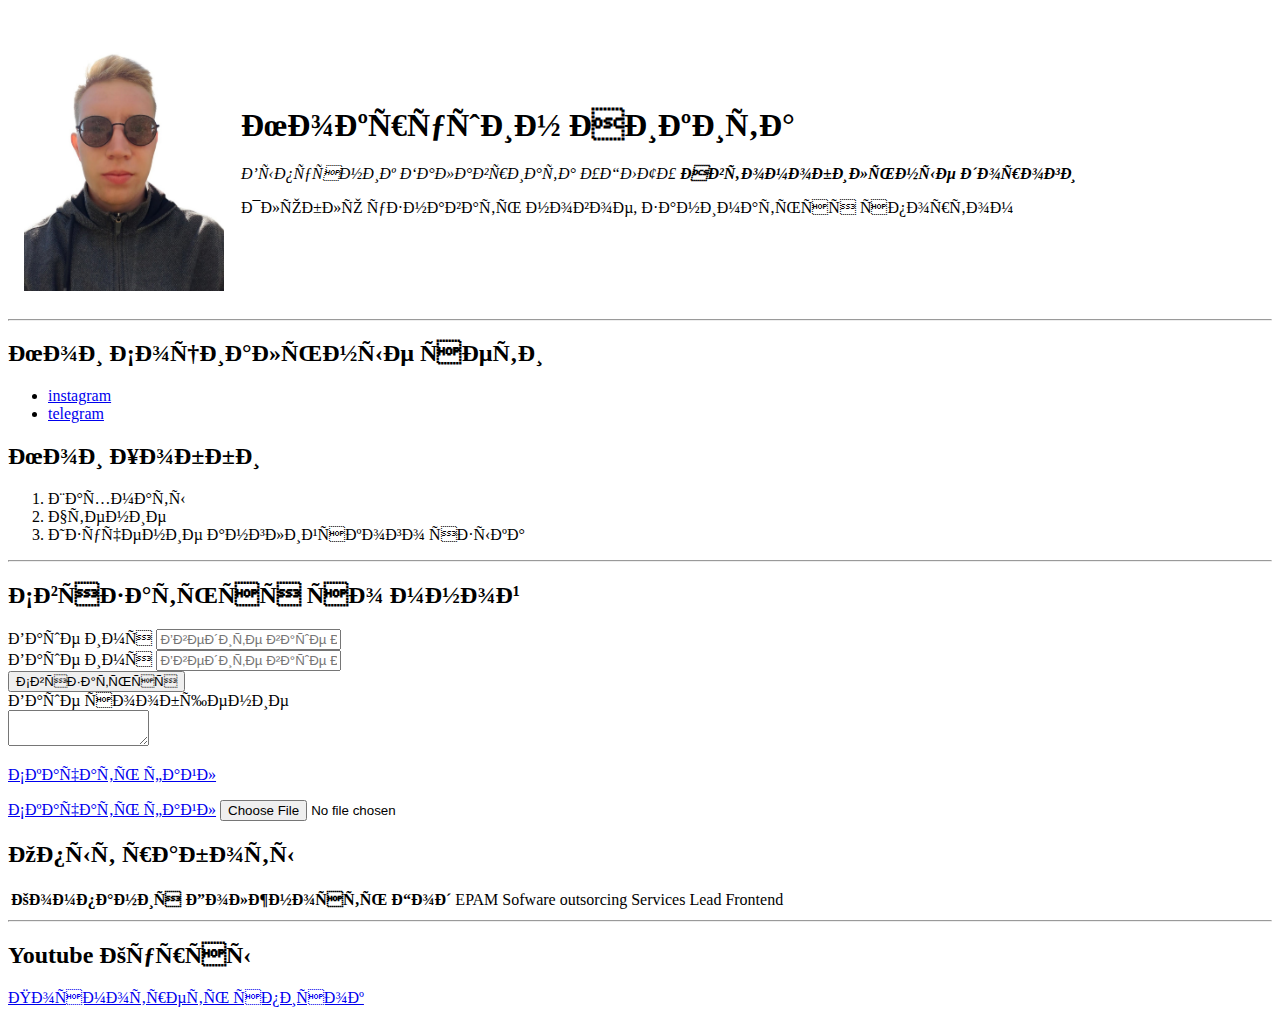
<file: index.HTML>
<!DOCTYPE html>
<html>
    <head>
        <meta charset="UTF=8" />
        <title> Nikita CV</title>
            </head>
            <body>
                <table cellspacing="15">
                    <tr>
                    <td>
                        <img src="Avatar.jpg" width="200" 
                        alt="тут моя фотка"/>
            
                    </td>
                    
                        <td>
                    <h1> Мокрушин Никита</h1>
                    <p><em>Выпусник Балавриата УГЛТУ <strong>Автомобильные дороги</strong></em></p>
                    <p>Ялюблю узнавать новое, заниматься спортом</p>
                    </td>
                </tr>
                </table>
        <hr>
                
              


<h2> Мои Социальные сети</h2>
<ul >
    <li><a href="https://instagram.com/vladilen.minin" target="_blank">instagram</a></li>
    <li><a href="https://t.me/js_by_vladilen"target="_blank"> telegram</a></li>
   

</ul>
<h2> Мои Хобби</h2>
<ol>
    <li> Шахматы</li>
    <li> Чтение</li>
    <li> Изучение английского языка</li>
</ol>
<hr>
<h2> Связаться со мной</h2>
<form action="/">
<label form="name"> Ваше имя</label>
    <input type="text" id="name"
    placeholder="Введите ваше имя...">
    <br>
    <label form="email"> Ваше имя</label>
    <input type="text" id="email"
    placeholder="Введите ваше имя...">
    <br>
<input type="submit" value="Связаться">
<br>
<label form="text"> Ваше сообщение</label>
<br>
<textarea id="text" rows="2" cols="15"></textarea>
<p><a href="images/xxx.jpg" download>Скачать файл</a>
<p><a href="images/xxx.jpg" download>Скачать файл</a>
    <input type="file">
</form>
<h2>Опыт работы</h2>
<table>
    <tr>
        <th>Компания</th>
        <th>Должность</th>
        <th>Год</th>
        <td>EPAM</td>
        <td>Sofware outsorcing Services</td>
        <td>Lead Frontend</td>
    </tr>
   
   
    
</table>
<hr>
<h2> Youtube Курсы</h2>
<a href="Youtube.html">Посмотреть список</a>

            </body>
</html>
</file>
